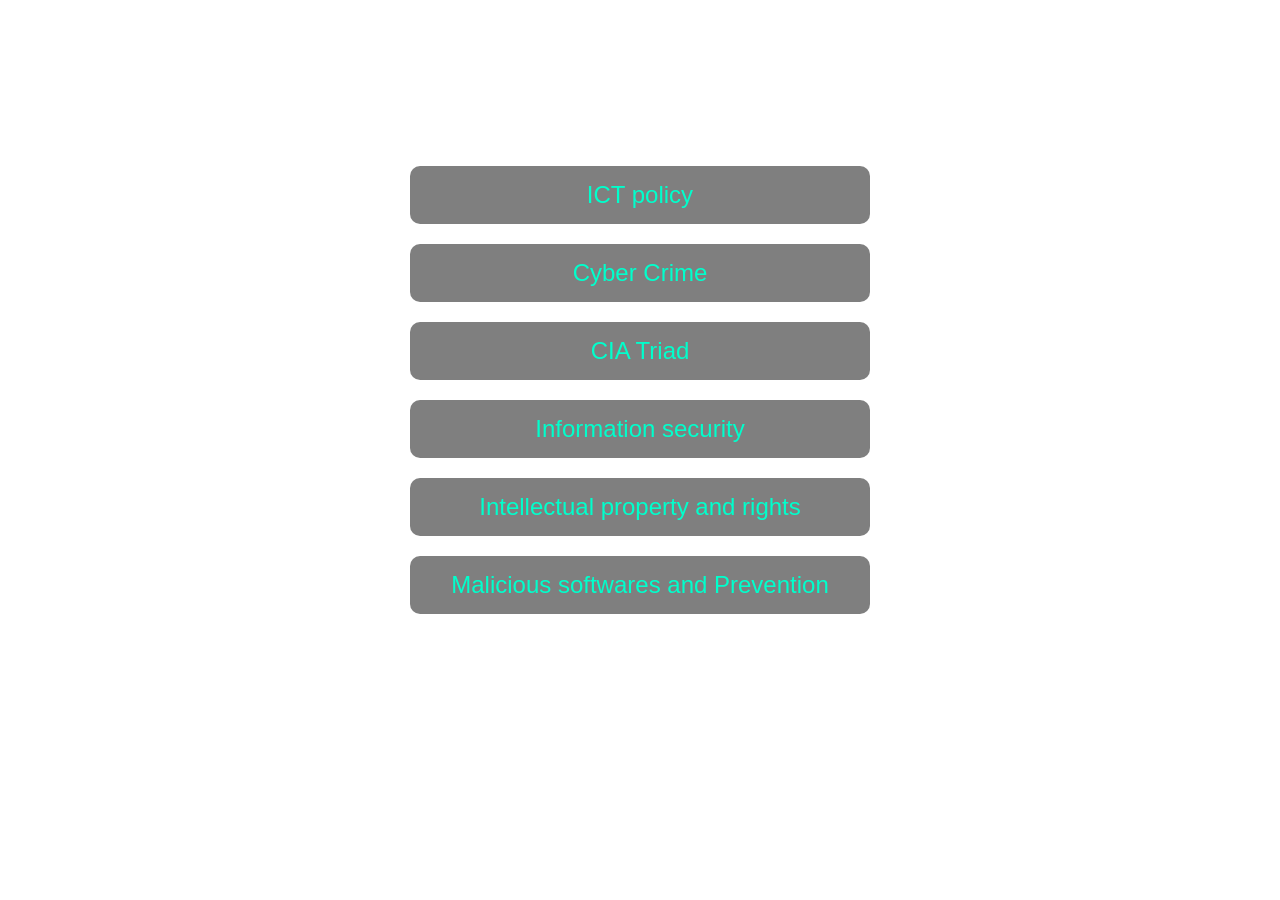
<file: index.html>
<html>
  <head>
  <title>Computer Security and Cyber Law</title>
  <style>
    
               body {
            background-image: url("https://images.template.net/551106/Gradient-Background-edit-online.webp");
            background-size: cover;                   
            background-repeat: no-repeat; 
            background-attachment: fixed;             
            font-family: Arial, sans-serif;
            color: white; 
            text-align: center;                      
            padding-top: 100px;                   
               }

        h2 {
            font-size: 36px;
            margin-bottom: 50px;
            text-shadow: 2px 2px 5px black;        
        }

        a {
            display: block;                          
            margin: 20px auto;
            font-size: 24px;
            color: #00ffcc;
            text-decoration: none;
            background-color: rgba(0, 0, 0, 0.5); 
            padding: 15px 30px;
            border-radius: 10px;
            transition: all 0.3s ease;
            width: 400px;                       
        }

        a:hover {
            background-color: rgba(0, 255, 255, 0.7);
            color: black;
            transform: scale(1.05);               
        }
  </style>
  </head>
  <body>
    <h1>INDEX</h1>
    <a href="a.html"> ICT policy </a>
    <a href="b.html"> Cyber Crime </a> 
    <a href="c.html"> CIA Triad </a>
    <a href="d.html"> Information security </a>
    <a href="e.html"> Intellectual property and rights </a>
    <a href="f.html"> Malicious softwares and Prevention </a>
  </body>
</html>
</file>
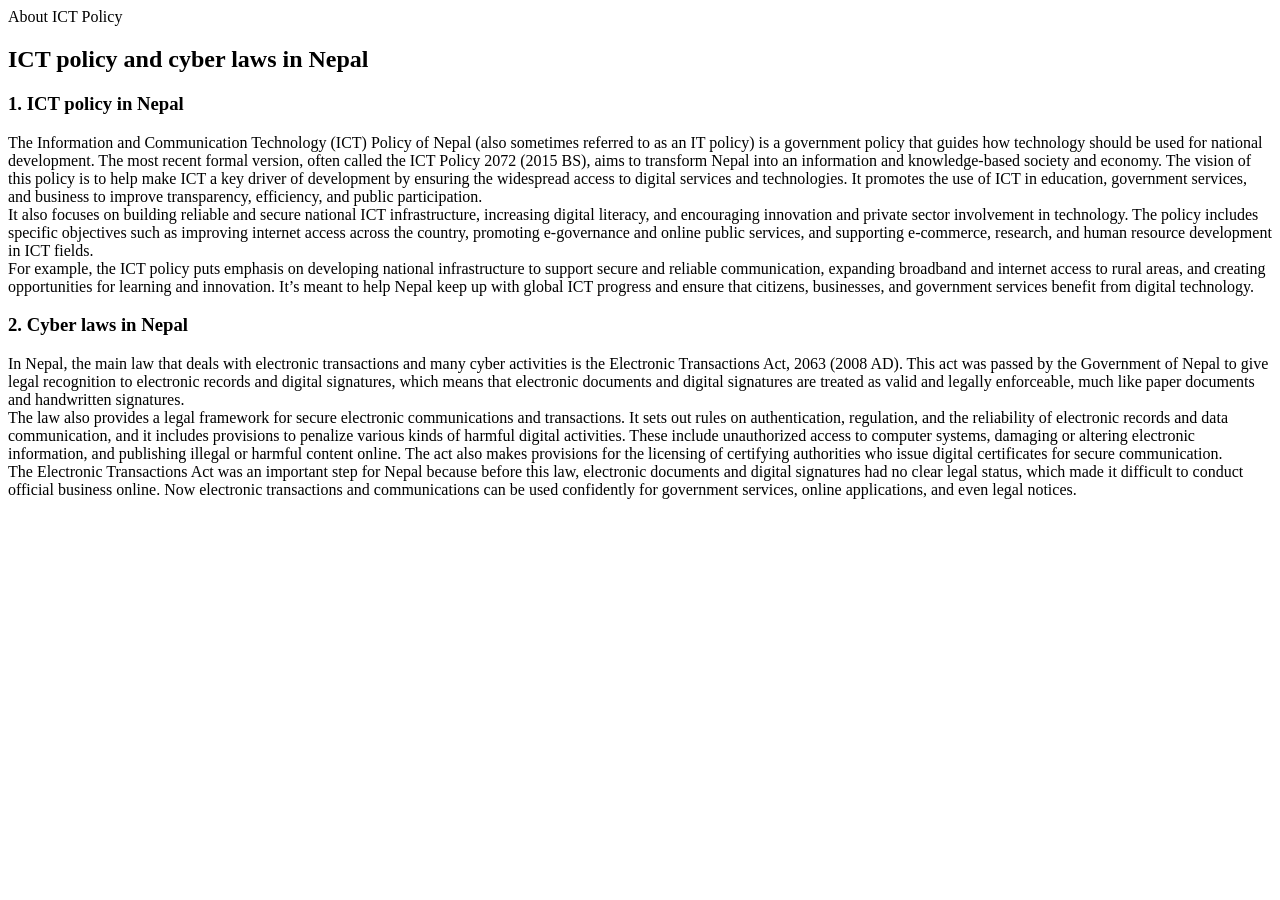
<file: a.html>
<html>
  <head> About ICT Policy</head>
  <body> 
    <h2> ICT policy and cyber laws in Nepal</h2>
    <h3>1. ICT policy in Nepal</h3>
    The Information and Communication Technology (ICT) Policy of Nepal (also sometimes referred to as an IT policy) is a government policy that guides how technology should be used for national development. The most recent formal version, often called the ICT Policy 2072 (2015 BS), aims to transform Nepal into an information and knowledge‑based society and economy. The vision of this policy is to help make ICT a key driver of development by ensuring the widespread access to digital services and technologies. It promotes the use of ICT in education, government services, and business to improve transparency, efficiency, and public participation.
    <br>
It also focuses on building reliable and secure national ICT infrastructure, increasing digital literacy, and encouraging innovation and private sector involvement in technology. The policy includes specific objectives such as improving internet access across the country, promoting e‑governance and online public services, and supporting e‑commerce, research, and human resource development in ICT fields.
<br>
For example, the ICT policy puts emphasis on developing national infrastructure to support secure and reliable communication, expanding broadband and internet access to rural areas, and creating opportunities for learning and innovation. It’s meant to help Nepal keep up with global ICT progress and ensure that citizens, businesses, and government services benefit from digital technology.
<br>
<h3>2. Cyber laws in Nepal</h3>
    In Nepal, the main law that deals with electronic transactions and many cyber activities is the Electronic Transactions Act, 2063 (2008 AD). This act was passed by the Government of Nepal to give legal recognition to electronic records and digital signatures, which means that electronic documents and digital signatures are treated as valid and legally enforceable, much like paper documents and handwritten signatures.
<br>
The law also provides a legal framework for secure electronic communications and transactions. It sets out rules on authentication, regulation, and the reliability of electronic records and data communication, and it includes provisions to penalize various kinds of harmful digital activities. These include unauthorized access to computer systems, damaging or altering electronic information, and publishing illegal or harmful content online. The act also makes provisions for the licensing of certifying authorities who issue digital certificates for secure communication.
<br>
The Electronic Transactions Act was an important step for Nepal because before this law, electronic documents and digital signatures had no clear legal status, which made it difficult to conduct official business online. Now electronic transactions and communications can be used confidently for government services, online applications, and even legal notices.
 <br>
  </body>
</html>
</file>
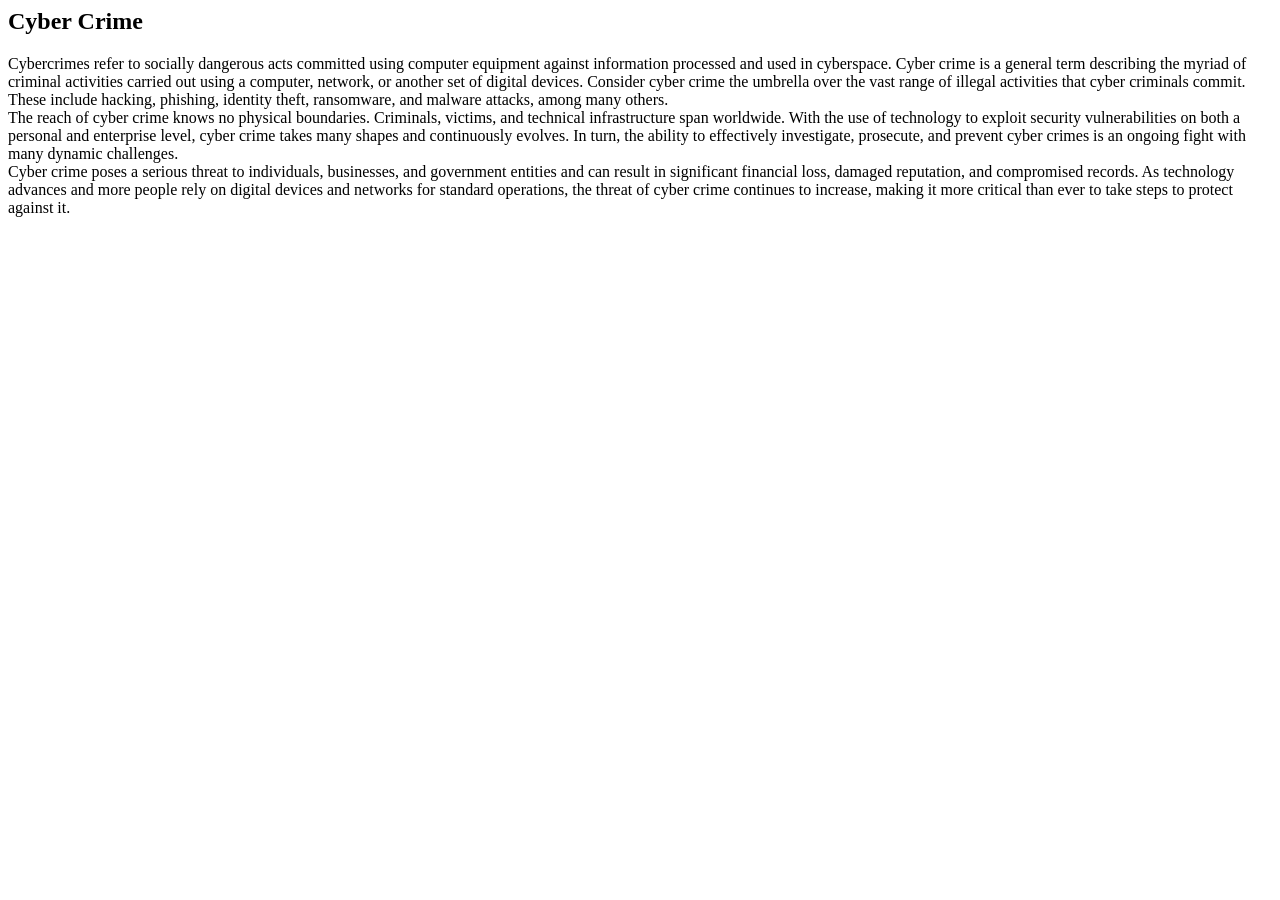
<file: b.html>
<html>
  <head>
    <title> Cyber Crime</title>
  </head>
  <body>
    <h2> Cyber Crime</h2>
    Cybercrimes refer to socially dangerous acts committed using computer equipment against information processed and used in cyberspace. Cyber crime is a general term describing the myriad of criminal activities carried out using a computer, network, or another set of digital devices. Consider cyber crime the umbrella over the vast range of illegal activities that cyber criminals commit. These include hacking, phishing, identity theft, ransomware, and malware attacks, among many others.
<br>
The reach of cyber crime knows no physical boundaries. Criminals, victims, and technical infrastructure span worldwide. With the use of technology to exploit security vulnerabilities on both a personal and enterprise level, cyber crime takes many shapes and continuously evolves. In turn, the ability to effectively investigate, prosecute, and prevent cyber crimes is an ongoing fight with many dynamic challenges.
<br>
Cyber crime poses a serious threat to individuals, businesses, and government entities and can result in significant financial loss, damaged reputation, and compromised records. As technology advances and more people rely on digital devices and networks for standard operations, the threat of cyber crime continues to increase, making it more critical than ever to take steps to protect against it.
 <br>
  </body>
</html>
</file>
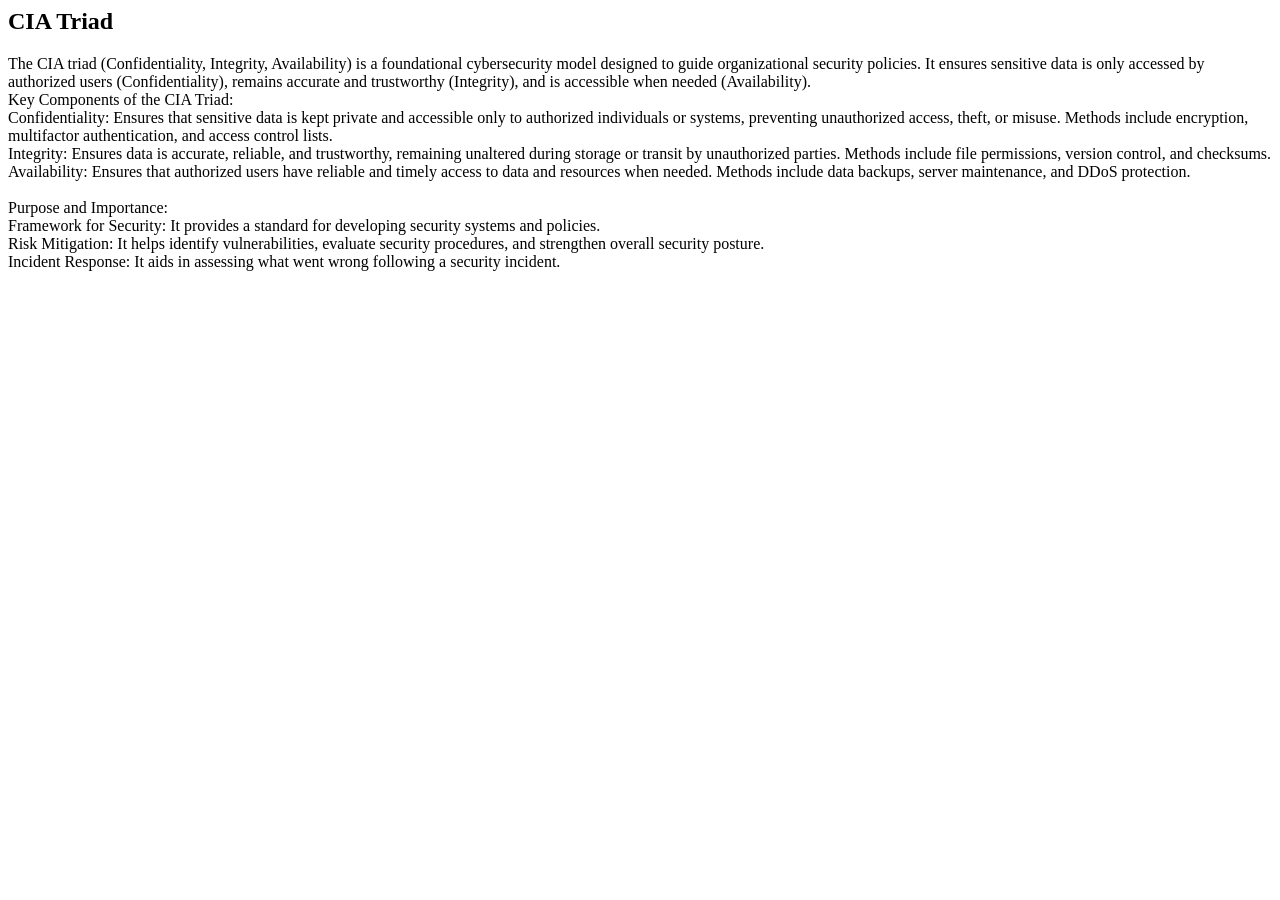
<file: c.html>
<html>
  <head>
    <title> CIA Triad</title>
  </head>
  <body>
  <h2> CIA Triad</h2>
  The CIA triad (Confidentiality, Integrity, Availability) is a foundational cybersecurity model designed to guide organizational security policies. It ensures sensitive data is only accessed by authorized users (Confidentiality), remains accurate and trustworthy (Integrity), and is accessible when needed (Availability). 
<br>
Key Components of the CIA Triad:<br>
Confidentiality: Ensures that sensitive data is kept private and accessible only to authorized individuals or systems, preventing unauthorized access, theft, or misuse. Methods include encryption, multifactor authentication, and access control lists.<br>
Integrity: Ensures data is accurate, reliable, and trustworthy, remaining unaltered during storage or transit by unauthorized parties. Methods include file permissions, version control, and checksums.<br>
Availability: Ensures that authorized users have reliable and timely access to data and resources when needed. Methods include data backups, server maintenance, and DDoS protection. <br>
<br>
Purpose and Importance:<br>
Framework for Security: It provides a standard for developing security systems and policies.<br>
Risk Mitigation: It helps identify vulnerabilities, evaluate security procedures, and strengthen overall security posture.<br>
Incident Response: It aids in assessing what went wrong following a security incident. <br>
  </body>
</html>
</file>
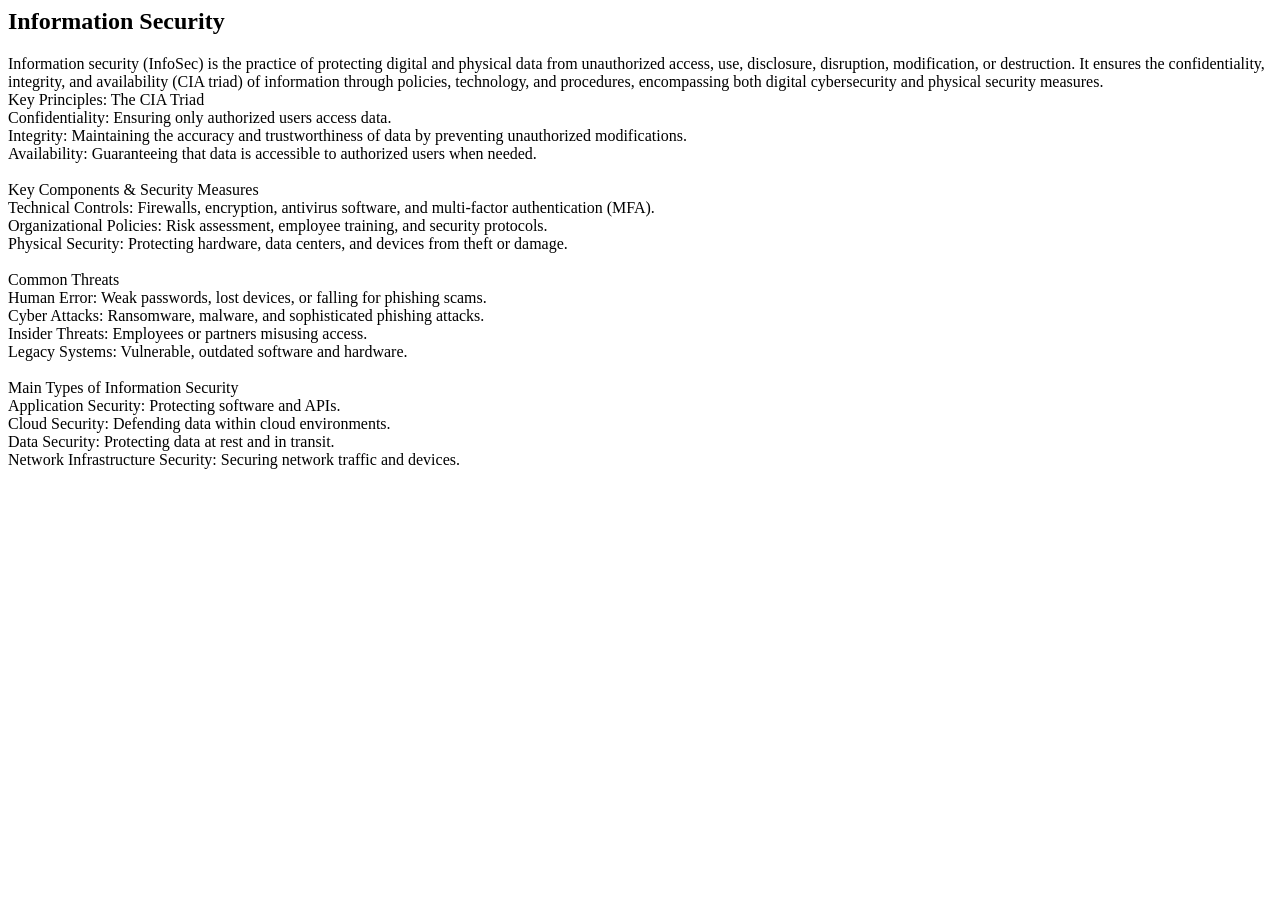
<file: d.html>
<html>
  <head>
    <title>Inforamtion Security</title>
  </head>
  <body>
    <h2> Information Security</h2>
Information security (InfoSec) is the practice of protecting digital and physical data from unauthorized access, use, disclosure, disruption, modification, or destruction. It ensures the confidentiality, integrity, and availability (CIA triad) of information through policies, technology, and procedures, encompassing both digital cybersecurity and physical security measures. <br>
Key Principles: The CIA Triad <br>
Confidentiality: Ensuring only authorized users access data.<br>
Integrity: Maintaining the accuracy and trustworthiness of data by preventing unauthorized modifications.<br>
Availability: Guaranteeing that data is accessible to authorized users when needed. <br>
<br>
Key Components & Security Measures<br>
Technical Controls: Firewalls, encryption, antivirus software, and multi-factor authentication (MFA).<br>
Organizational Policies: Risk assessment, employee training, and security protocols.<br>
Physical Security: Protecting hardware, data centers, and devices from theft or damage. <br>
<br>
Common Threats<br>
Human Error: Weak passwords, lost devices, or falling for phishing scams.<br>
Cyber Attacks: Ransomware, malware, and sophisticated phishing attacks.<br>
Insider Threats: Employees or partners misusing access.<br>
Legacy Systems: Vulnerable, outdated software and hardware.<br> 
<br>
Main Types of Information Security<br>
Application Security: Protecting software and APIs.<br>
Cloud Security: Defending data within cloud environments.<br>
Data Security: Protecting data at rest and in transit.<br>
Network Infrastructure Security: Securing network traffic and devices. <br>
  </body>
</html>
</file>
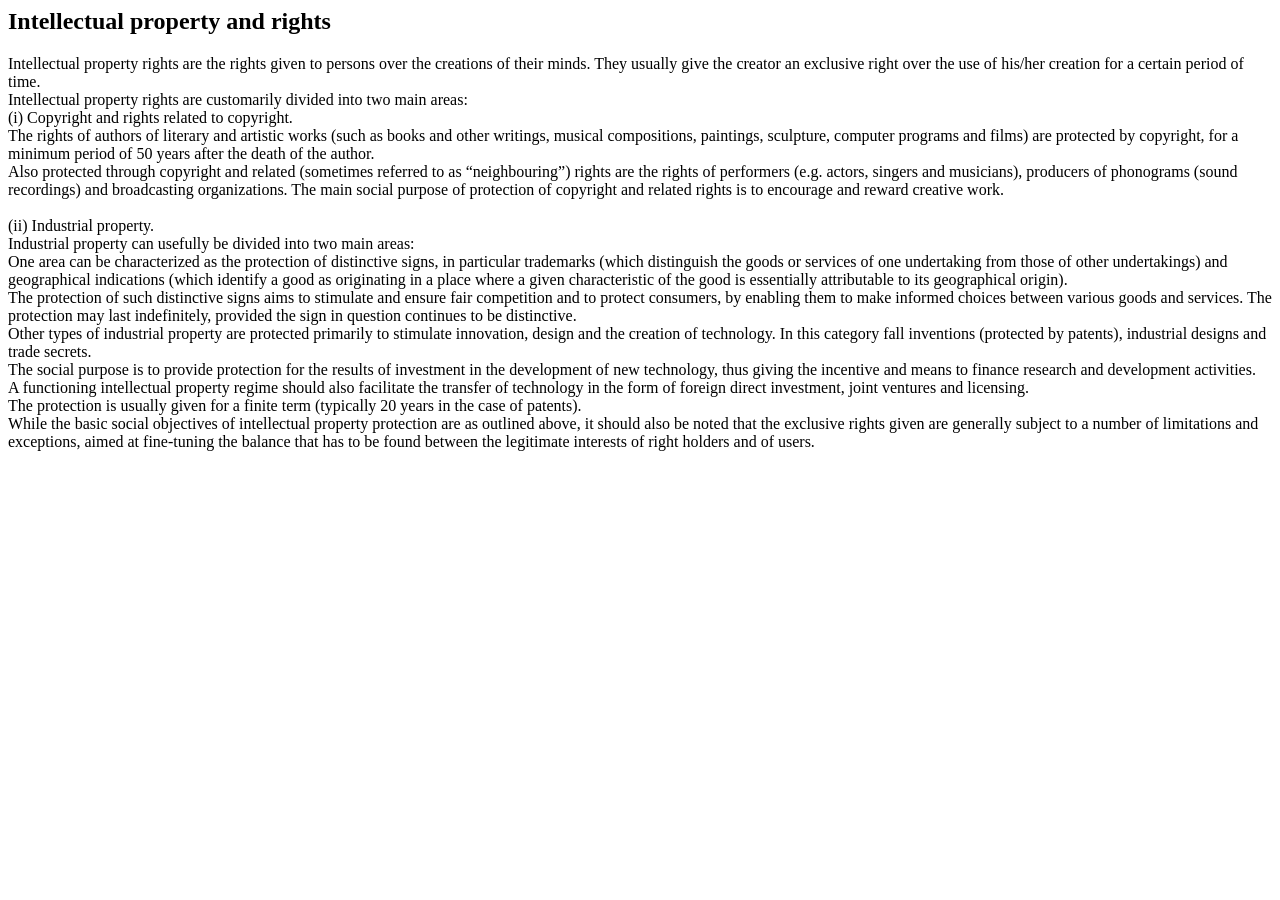
<file: e.html>
<html>
  <head>
    <title> Intellectual property and rights</title>
  </head>
  <body>
    <h2> Intellectual property and rights</h2>
 Intellectual property rights are the rights given to persons over the creations of their minds. They usually give the creator an exclusive right over the use of his/her creation for a certain period of time.
<br>
Intellectual property rights are customarily divided into two main areas:<br>
(i) Copyright and rights related to copyright.<br>

The rights of authors of literary and artistic works (such as books and other writings, musical compositions, paintings, sculpture, computer programs and films) are protected by copyright, for a minimum period of 50 years after the death of the author.<br>

Also protected through copyright and related (sometimes referred to as “neighbouring”) rights are the rights of performers (e.g. actors, singers and musicians), producers of phonograms (sound recordings) and broadcasting organizations. The main social purpose of protection of copyright and related rights is to encourage and reward creative work.<br>
<br>
(ii) Industrial property.<br>

Industrial property can usefully be divided into two main areas:<br>
One area can be characterized as the protection of distinctive signs, in particular trademarks (which distinguish the goods or services of one undertaking from those of other undertakings) and geographical indications (which identify a good as originating in a place where a given characteristic of the good is essentially attributable to its geographical origin).
<br>
The protection of such distinctive signs aims to stimulate and ensure fair competition and to protect consumers, by enabling them to make informed choices between various goods and services. The protection may last indefinitely, provided the sign in question continues to be distinctive.<br>
Other types of industrial property are protected primarily to stimulate innovation, design and the creation of technology. In this category fall inventions (protected by patents), industrial designs and trade secrets.<br>

The social purpose is to provide protection for the results of investment in the development of new technology, thus giving the incentive and means to finance research and development activities.<br>

A functioning intellectual property regime should also facilitate the transfer of technology in the form of foreign direct investment, joint ventures and licensing.<br>

The protection is usually given for a finite term (typically 20 years in the case of patents).<br>
While the basic social objectives of intellectual property protection are as outlined above, it should also be noted that the exclusive rights given are generally subject to a number of limitations and exceptions, aimed at fine-tuning the balance that has to be found between the legitimate interests of right holders and of users.<br>
  </body>
</html>
</file>
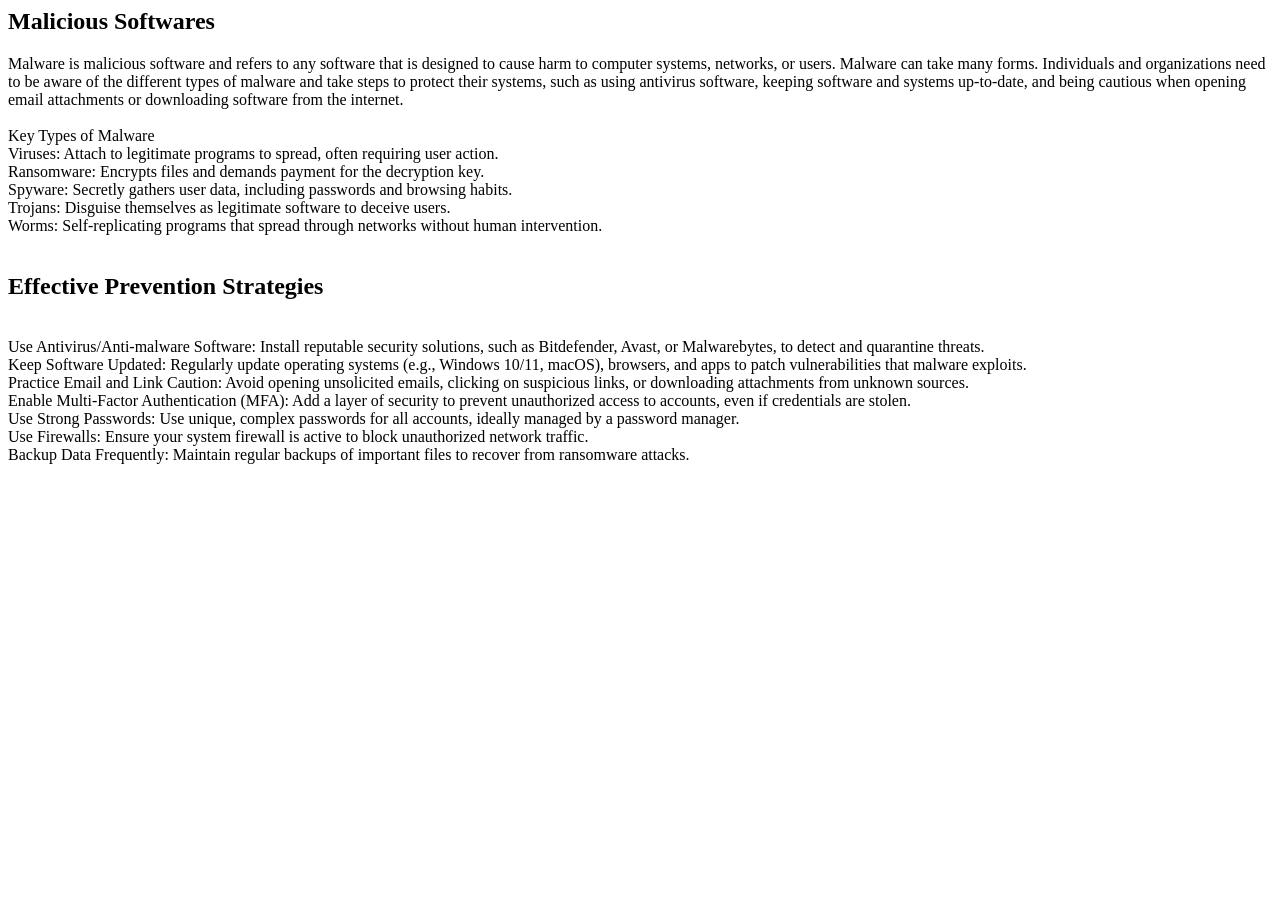
<file: f.html>
<html>
  <head>
    <title>Malicious software and preventions</title>
  </head>
  <body>
    <h2> Malicious Softwares</h2>
    Malware is malicious software and refers to any software that is designed to cause harm to computer systems, networks, or users. Malware can take many forms. 
    Individuals and organizations need to be aware of the different types of malware and take steps to protect their systems, 
    such as using antivirus software, keeping software and systems up-to-date, and being cautious when opening email attachments or downloading software from the
    internet.<br><br>
    Key Types of Malware<br>
Viruses: Attach to legitimate programs to spread, often requiring user action.<br>
Ransomware: Encrypts files and demands payment for the decryption key.<br>
Spyware: Secretly gathers user data, including passwords and browsing habits.<br>
Trojans: Disguise themselves as legitimate software to deceive users.<br>
Worms: Self-replicating programs that spread through networks without human intervention.<br><br>
    <h2>Effective Prevention Strategies</h2><br>
Use Antivirus/Anti-malware Software: Install reputable security solutions, such as Bitdefender, Avast, or Malwarebytes, to detect and quarantine threats.<br>
Keep Software Updated: Regularly update operating systems (e.g., Windows 10/11, macOS), browsers, and apps to patch vulnerabilities that malware exploits.<br>
Practice Email and Link Caution: Avoid opening unsolicited emails, clicking on suspicious links, or downloading attachments from unknown sources.<br>
Enable Multi-Factor Authentication (MFA): Add a layer of security to prevent unauthorized access to accounts, even if credentials are stolen.<br>
Use Strong Passwords: Use unique, complex passwords for all accounts, ideally managed by a password manager.<br>
Use Firewalls: Ensure your system firewall is active to block unauthorized network traffic.<br>
Backup Data Frequently: Maintain regular backups of important files to recover from ransomware attacks.<br>
    
  </body>
</html>
</file>
